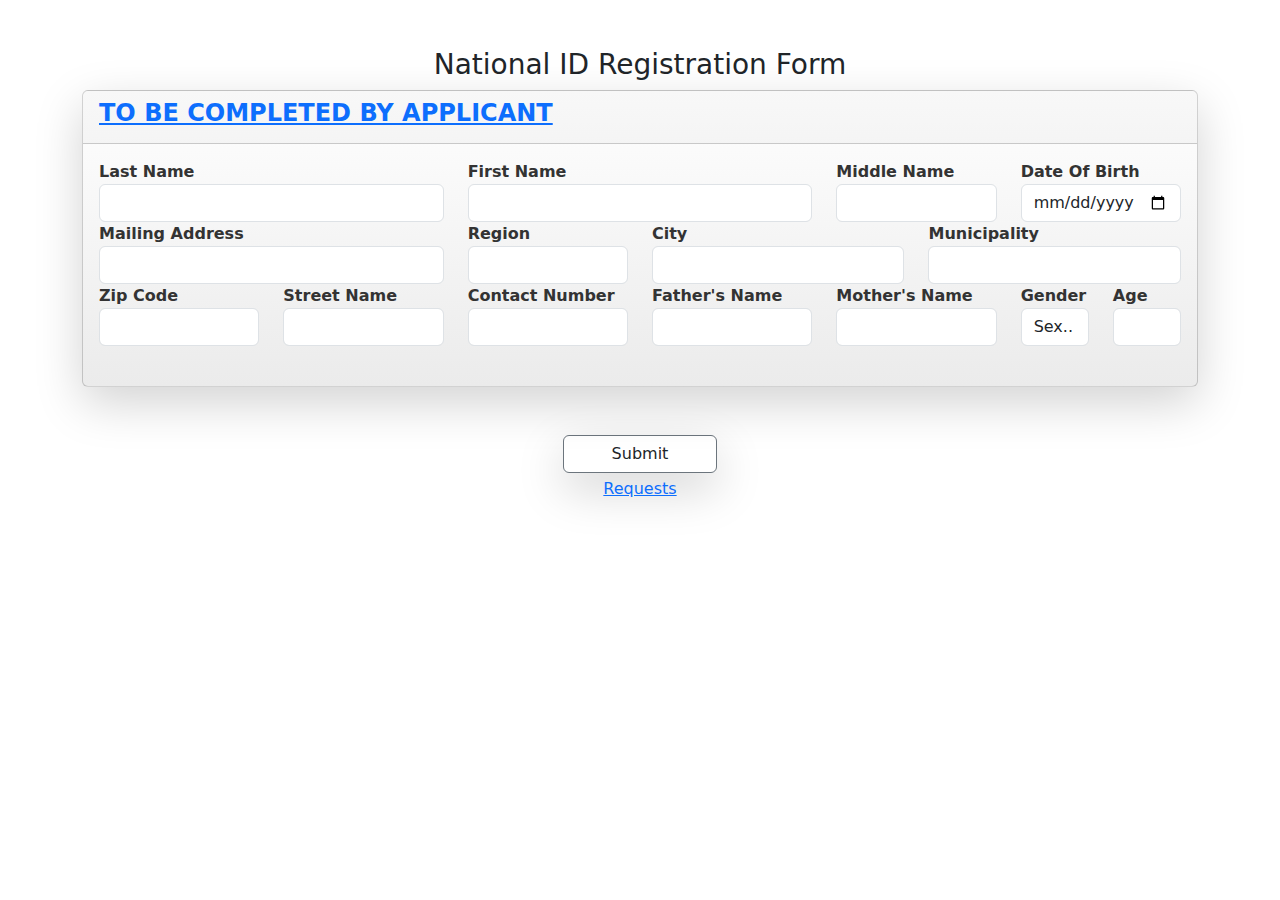
<file: index.html>
<!DOCTYPE html>
<html lang="en">
<head>
    <meta charset="UTF-8">
    <meta http-equiv="X-UA-Compatible" content="IE=edge">
    <meta name="viewport" content="width=device-width, initial-scale=1.0">
    <link href="https://cdn.jsdelivr.net/npm/bootstrap@5.2.3/dist/css/bootstrap.min.css" rel="stylesheet">
    <script src="https://cdn.jsdelivr.net/npm/bootstrap@5.2.3/dist/js/bootstrap.bundle.min.js"></script>
    <link rel="stylesheet" href="https://cdnjs.cloudflare.com/ajax/libs/font-awesome/4.7.0/css/font-awesome.css"/>
    <!-- <link rel="stylesheet" href="../style.css"> -->

    <title>Register</title>
  </head>
  
  <style>
    .card-default {
      color: #333;
      background: linear-gradient(#fff,#ebebeb) repeat scroll 0 0 transparent;
      font-weight: 600;
      border-radius: 6px;
    }
  </style>
  
  <body>
    <div class="container">
      <div id="accordion">
        <div class="row">
                <div class="col-lg-12">
                    <div class="text-center pt-5">
                        <h3>National ID Registration Form</h3>
                    </div>
                </div>
          </div>
    
          <div class="card card-default shadow-lg mb-5 bg-body rounded">
            <div class="card-header">
                <h4 class="card-title">
                    <a data-toggle="collapse" data-parent="#accordion" href="#collapse1">
                        <i class="glyphicon glyphicon-search text-gold"></i>
                        <b>TO BE COMPLETED BY APPLICANT</b>
                    </a>
                </h4>
            </div>
            <div id="collapse1" class="collapse show pb-4">
                <div class="card-body">
                    <div class="row">
                        <div class="col-md-3 col-lg-4">
                            <div class="form-group">
                                <label class="control-label">Last Name</label>
                                <input type="text" id="lastname" class="form-control" />
                            </div>
                        </div>
                        <div class="col-md-1 col-lg-4">
                            <div class="form-group">
                                <label class="control-label">First Name</label>
                                <input type="text" id="firstname" class="form-control" />
                            </div>
                        </div>
                        <div class="col-md-1 col-lg-2">
                            <div class="form-group">
                                <label class="control-label">Middle Name</label>
                                <input class="form-control" id="midname" type="text" />
                            </div>
                        </div>
    
                        <div class="col-md-2 col-lg-2">
                            <div class="form-group">
                                <label class="control-label">Date Of Birth</label>
                                <div class="input-group date">
                                  <input class="form-control" id="birthdate" type="date"/>
                                  </span>
                                </div>
                            </div>
                        </div>
                    </div>
    
                    <div class="row">
                        <div class="col-md-4 col-lg-4">
                            <div class="form-group">
                                <label class="control-label">Mailing Address</label>
                                <input type="email" id="mailadd" class="form-control"/>
                            </div>
                        </div>
                        <div class="col-md-1 col-lg-2">
                          <div class="form-group">
                            <label class="control-label">Region</label>
                            <input type="text" id="region" class="form-control"/>
                          </div>
                        </div>
                        <div class="col-md-1 col-lg-3">
                            <div class="form-group">
                                <label class="control-label">City</label>
                                <input type="text" id="city" class="form-control"/>
                            </div>
                        </div>
                        <div class="col-md-3 col-lg-3">
                          <div class="form-group">
                            <label class="control-label">Municipality</label>
                            <input type="text" id="municipality" class="form-control"/>
                          </div>
                        </div>
                        <div class="col-md-3 col-lg-2">
                            <div class="form-group">
                                <label class="control-label">Zip Code</label>
                                <input type="text" id="zipcode" inputmode="numeric" min="4" max="10" class="form-control"/>
                            </div>
                        </div>
                        <div class="col-md-3 col-lg-2">
                            <div class="form-group">
                                <label class="control-label">Street Name</label>
                                <input type="text" id="streetname" class="form-control"/>
                            </div>
                        </div>
                        <div class="col-md-3 col-lg-2">
                            <div class="form-group">
                                <label class="control-label">Contact Number</label>
                                <input type="tel" id="contact" class="form-control"/>
                            </div>
                        </div>
                        <div class="col-md-3 col-lg-2">
                            <div class="form-group">
                                <label class="control-label">Father's Name</label>
                                <input type="text" id="fathername" class="form-control"/>
                            </div>
                        </div>
                        <div class="col-md-3 col-lg-2">
                            <div class="form-group">
                                <label class="control-label">Mother's Name</label>
                                <input type="text" id="mothername" class="form-control"/>
                            </div>
                        </div>
                        <div class="col-sm-1 col-sm-1">
                            <div class="form-group">
                                <label class="control-label">Gender</label>
                                <select name="gender" id="gender" class="form-control">
                                    <option value="0">Sex..</option>
                                    <option value="female">Female</option>
                                    <option value="male">Male</option>
                                    <option value="other">Other</option>
                                </select>
                            </div>
                        </div>
                        <div class="col-md-1 col-lg-1">
                            <div class="form-group">
                                <label class="control-label">Age</label>
                                <input type="text" inputmode="numeric" id="age" class="form-control"/>
                            </div>
                        </div>
                      </div>
                </div>
            </div>
        </div>
    </div>

    <div class="container">
      <div class="form-group">
        <div class="text-center">
            <input type="button" class="btn btn-outline-secondary text-dark px-5 shadow-lg mb-1 bg-body rounded" id="btn-submit" value="Submit">
        </div>
        <div class="text-center">
            <a href="./public/idcard.html" class="text-decoration-underline" id="request">Requests</a>
        </div>
      </div>
    </div>
</body>
<script src="public/jquery.js"></script>
<script src="public/register.js"></script>
</html>
</file>
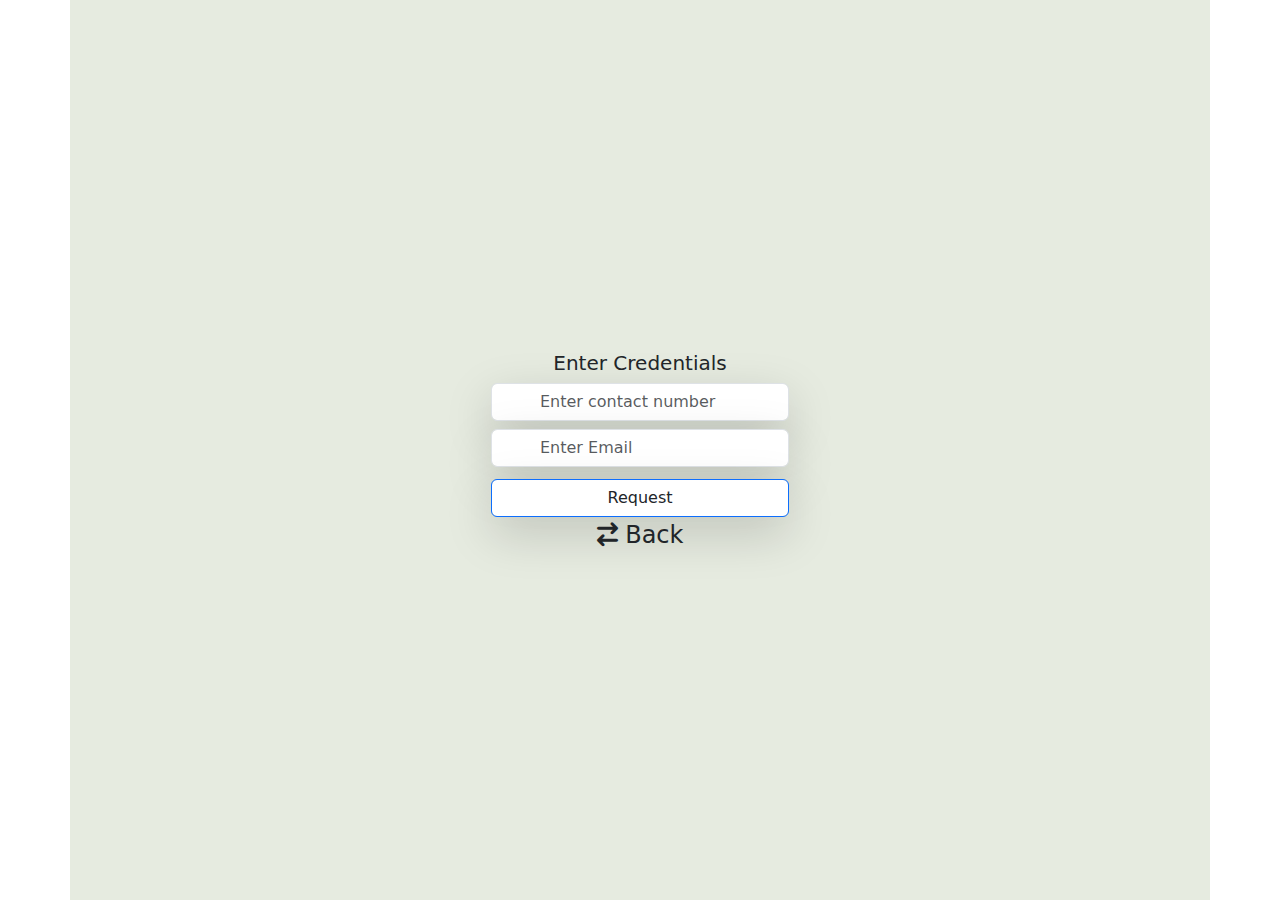
<file: public/idcard.html>
<!DOCTYPE html>
<html lang="en">
<head>
    <meta charset="UTF-8">
    <meta name="viewport" content="width=device-width, initial-scale=1.0">
    <link rel="stylesheet" href="./id-card/style.css">
    <link href="https://cdn.jsdelivr.net/npm/bootstrap@5.2.3/dist/css/bootstrap.min.css" rel="stylesheet">
    <script src="https://cdn.jsdelivr.net/npm/bootstrap@5.2.3/dist/js/bootstrap.bundle.min.js"></script>
    <link rel="stylesheet" href="https://cdnjs.cloudflare.com/ajax/libs/font-awesome/6.2.1/css/all.min.css"/>
    <title>ID Card</title>
</head>
<body>
    
    <div class="container" id="idcard">
        
        <div class="text-center" id="request">
            <h5>Enter Credentials</h5>
            <input type="text" class="text-dark px-5 mt-2 shadow-lg mb-1 bg-body rounded form-control" inputmode="tel" placeholder="Enter contact number" id="contact">
            <input type="text" class="text-dark px-5 mt-2 shadow-lg mb-1 bg-body rounded form-control" placeholder="Enter Email" id="mail">
            <input type="button" class="btn btn-outline-primary text-dark px-5 mt-2 shadow-lg mb-1 bg-body rounded form-control" value="Request" id="sendReq">
            <a href="../" class="h4 text-decoration-none"><i class="fa-solid fa-arrow-right-arrow-left"></i> Back</a>
        </div>
    </div>
    <div class="text-center pt-0" id="printCard">
        <input type="button" class="btn btn-outline-primary text-dark px-5 mt-2 shadow-lg mb-1 bg-body rounded" onclick="window.print()" value="Print" id="printCard"><br>
        <a href="../" class="h4 text-decoration-none"><i class="fa-solid fa-arrow-right-arrow-left"></i> Back</a>
    </div>
</body>
<script src="./jquery.js"></script>
<script src="./idcard.js"></script>
</html>
</file>
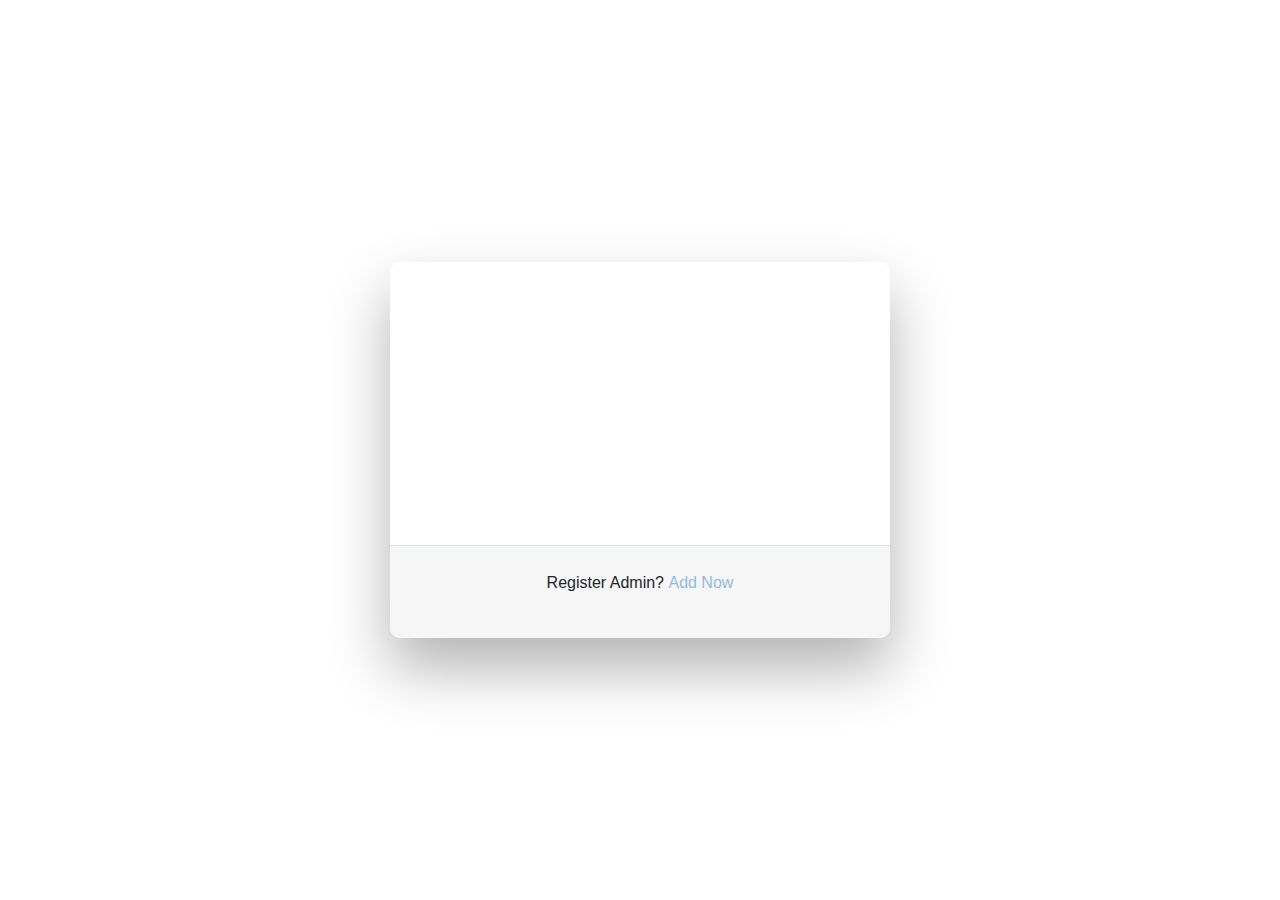
<file: public/login.html>
<!DOCTYPE html>
<html lang="en">
<head>
    <meta charset="UTF-8">
    <meta http-equiv="X-UA-Compatible" content="IE=edge">
    <meta name="viewport" content="width=device-width, initial-scale=1.0">
    <link href="https://cdn.jsdelivr.net/npm/bootstrap@5.2.3/dist/css/bootstrap.min.css" rel="stylesheet">
    <script src="https://cdn.jsdelivr.net/npm/bootstrap@5.2.3/dist/js/bootstrap.bundle.min.js"></script>
    <link rel="stylesheet" href="https://cdnjs.cloudflare.com/ajax/libs/font-awesome/4.7.0/css/font-awesome.css"/>
    <link rel="stylesheet" href="../style.css">
    <title>Document</title>
</head>
<body>
    <div class="wrapper fadeInDown">
        <div id="formContent">
          <!-- Tabs Titles -->
      
          <!-- Icon -->
          <div class="fadeIn first">
            <p class="h4 pt-3 pe-xxl-5" id="icon"><i class="fa fa-address-card-o" aria-hidden="true"></i> Admin Login</p>
          </div>
      
          <!-- Login Form -->
          <div>
            <input type="text" id="username" class="fadeIn second" name="username" placeholder="Username">
            <input type="password" id="password" class="fadeIn third" name="password" placeholder="Password">
            <input type="button" class="fadeIn fourth" id="btn-login" value="Log In">
          </div>
      
          <!-- Remind Passowrd -->
          <div id="formFooter">
            <p>Register Admin? <a class="underlineHover" href="register.html">Add Now</a></p>
          </div>
      
        </div>
      </div>
</body>
<script src="jquery.js"></script>
<script src="login.js"></script>
</html>
</file>
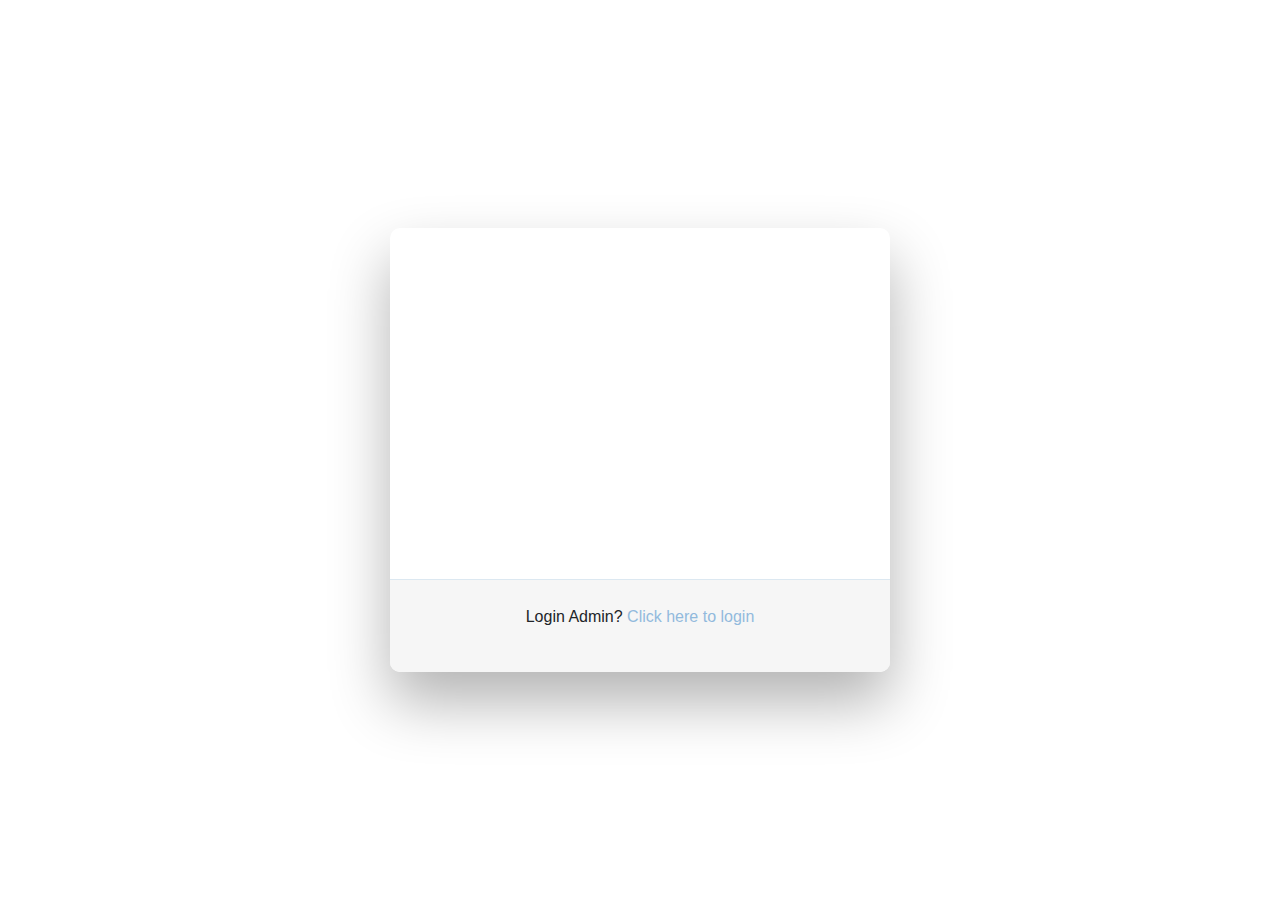
<file: public/register.html>
<!DOCTYPE html>
<html lang="en">
<head>
    <meta charset="UTF-8">
    <meta http-equiv="X-UA-Compatible" content="IE=edge">
    <meta name="viewport" content="width=device-width, initial-scale=1.0">
    <link href="https://cdn.jsdelivr.net/npm/bootstrap@5.2.3/dist/css/bootstrap.min.css" rel="stylesheet">
    <script src="https://cdn.jsdelivr.net/npm/bootstrap@5.2.3/dist/js/bootstrap.bundle.min.js"></script>
    <link rel="stylesheet" href="https://cdnjs.cloudflare.com/ajax/libs/font-awesome/4.7.0/css/font-awesome.css"/>
    <link rel="stylesheet" href="../style.css">
    <title>Document</title>
</head>
<body>
    <div class="wrapper fadeInDown">
        <div id="formContent">
          <!-- Tabs Titles -->
      
          <!-- Icon -->
          <div class="fadeIn first">
            <p class="h4 pt-3 pe-xxl-5" id="icon"><i class="fa fa-address-card-o" aria-hidden="true"></i> Admin Register</p>
          </div>
      
          <!-- Login Form -->
          <div>
            <input type="text" id="username" class="fadeIn second" name="username" placeholder="Username">
            <input type="email" id="email" class="fadeIn third" name="email" placeholder="Email">
            <input type="password" id="password" class="fadeIn third" name="password" placeholder="Password">
            <input type="button" class="fadeIn fourth" id="btn-reg" value="Register">
          </div>
      
          <!-- Remind Passowrd -->
          <div id="formFooter">
            <p>Login Admin? <a class="underlineHover" href="login.html">Click here to login</a></p>
          </div>
      
        </div>
      </div>
</body>
<script src="./jquery.js"></script>
<script src="./registeradmin.js"></script>
</html>
</file>
<file: style.css>
/* BASIC */

html {
    background-color: #56baed;
  }
  
  body {
    font-family: "Poppins", sans-serif;
    height: 100vh;
  }
  
  a {
    color: #92badd;
    display:inline-block;
    text-decoration: none;
    font-weight: 400;
  }
  
  h2 {
    text-align: center;
    font-size: 16px;
    font-weight: 600;
    text-transform: uppercase;
    display:inline-block;
    margin: 40px 8px 10px 8px; 
    color: #cccccc;
  }
  
  
  
  /* STRUCTURE */
  
  .wrapper {
    display: flex;
    align-items: center;
    flex-direction: column; 
    justify-content: center;
    width: 100%;
    min-height: 100%;
    padding: 20px;
  }
  
  #formContent {
    -webkit-border-radius: 10px 10px 10px 10px;
    border-radius: 10px 10px 10px 10px;
    background: #fff;
    padding: 30px;
    width: 600px;
    max-width: 500px;
    position: relative;
    padding: 0px;
    -webkit-box-shadow: 0 30px 60px 0 rgba(0,0,0,0.3);
    box-shadow: 0 30px 60px 0 rgba(0,0,0,0.3);
    text-align: center;
  }
  
  #formFooter {
    background-color: #f6f6f6;
    border-top: 1px solid #dce8f1;
    padding: 25px;
    text-align: center;
    -webkit-border-radius: 0 0 10px 10px;
    border-radius: 0 0 10px 10px;
  }
  
  
  
  /* TABS */
  
  h2.inactive {
    color: #cccccc;
  }
  
  h2.active {
    color: #0d0d0d;
    border-bottom: 2px solid #5fbae9;
  }
  
  
  
  /* FORM TYPOGRAPHY*/
  
  input[type=button], input[type=submit], input[type=reset]  {
    background-color: #56baed;
    border: none;
    color: white;
    padding: 15px 80px;
    text-align: center;
    text-decoration: none;
    display: inline-block;
    text-transform: uppercase;
    font-size: 13px;
    -webkit-box-shadow: 0 10px 30px 0 rgba(95,186,233,0.4);
    box-shadow: 0 10px 30px 0 rgba(95,186,233,0.4);
    -webkit-border-radius: 5px 5px 5px 5px;
    border-radius: 5px 5px 5px 5px;
    margin: 5px 20px 40px 20px;
    -webkit-transition: all 0.3s ease-in-out;
    -moz-transition: all 0.3s ease-in-out;
    -ms-transition: all 0.3s ease-in-out;
    -o-transition: all 0.3s ease-in-out;
    transition: all 0.3s ease-in-out;
  }
  
  input[type=button]:hover, input[type=submit]:hover, input[type=reset]:hover  {
    background-color: #39ace7;
  }
  
  input[type=button]:active, input[type=submit]:active, input[type=reset]:active  {
    -moz-transform: scale(0.95);
    -webkit-transform: scale(0.95);
    -o-transform: scale(0.95);
    -ms-transform: scale(0.95);
    transform: scale(0.95);
  }
  
  input {
    background-color: #f6f6f6;
    border: none;
    color: #0d0d0d;
    padding: 15px;
    text-align: center;
    text-decoration: none;
    display: inline-block;
    font-size: 16px;
    margin: 5px;
    width: 85%;
    border: 2px solid #f6f6f6;
    -webkit-transition: all 0.5s ease-in-out;
    -moz-transition: all 0.5s ease-in-out;
    -ms-transition: all 0.5s ease-in-out;
    -o-transition: all 0.5s ease-in-out;
    transition: all 0.5s ease-in-out;
    -webkit-border-radius: 5px 5px 5px 5px;
    border-radius: 5px 5px 5px 5px;
  }
  
  input:focus{
    background-color: #fff;
    border-bottom: 2px solid #5fbae9;
  }
  
  input:placeholder {
    color: #cccccc;
  }
  
  /* ANIMATIONS */
  
  /* Simple CSS3 Fade-in-down Animation */
  .fadeInDown {
    -webkit-animation-name: fadeInDown;
    animation-name: fadeInDown;
    -webkit-animation-duration: 1s;
    animation-duration: 1s;
    -webkit-animation-fill-mode: both;
    animation-fill-mode: both;
  }
  
  @-webkit-keyframes fadeInDown {
    0% {
      opacity: 0;
      -webkit-transform: translate3d(0, -100%, 0);
      transform: translate3d(0, -100%, 0);
    }
    100% {
      opacity: 1;
      -webkit-transform: none;
      transform: none;
    }
  }
  
  @keyframes fadeInDown {
    0% {
      opacity: 0;
      -webkit-transform: translate3d(0, -100%, 0);
      transform: translate3d(0, -100%, 0);
    }
    100% {
      opacity: 1;
      -webkit-transform: none;
      transform: none;
    }
  }
  
  /* Simple CSS3 Fade-in Animation */
  @-webkit-keyframes fadeIn { from { opacity:0; } to { opacity:1; } }
  @-moz-keyframes fadeIn { from { opacity:0; } to { opacity:1; } }
  @keyframes fadeIn { from { opacity:0; } to { opacity:1; } }
  
  .fadeIn {
    opacity:0;
    -webkit-animation:fadeIn ease-in 1;
    -moz-animation:fadeIn ease-in 1;
    animation:fadeIn ease-in 1;
  
    -webkit-animation-fill-mode:forwards;
    -moz-animation-fill-mode:forwards;
    animation-fill-mode:forwards;
  
    -webkit-animation-duration:1s;
    -moz-animation-duration:1s;
    animation-duration:1s;
  }
  
  .fadeIn.first {
    -webkit-animation-delay: 0.4s;
    -moz-animation-delay: 0.4s;
    animation-delay: 0.4s;
  }
  
  .fadeIn.second {
    -webkit-animation-delay: 0.6s;
    -moz-animation-delay: 0.6s;
    animation-delay: 0.6s;
  }
  
  .fadeIn.third {
    -webkit-animation-delay: 0.8s;
    -moz-animation-delay: 0.8s;
    animation-delay: 0.8s;
  }
  
  .fadeIn.fourth {
    -webkit-animation-delay: 1s;
    -moz-animation-delay: 1s;
    animation-delay: 1s;
  }
  
  .fadeIn.fifth {
    -webkit-animation-delay: 1.4s;
    -moz-animation-delay: 1.4s;
    animation-delay: 1.4s;
  }
  
  /* Simple CSS3 Fade-in Animation */
  .underlineHover:after {
    display: block;
    left: 0;
    bottom: -10px;
    width: 0;
    height: 2px;
    background-color: #56baed;
    content: "";
    transition: width 0.2s;
  }
  
  .underlineHover:hover {
    color: #0d0d0d;
  }
  
  .underlineHover:hover:after{
    width: 100%;
  }
  
  /* OTHERS */
  
  *:focus {
      outline: none;
  } 
  
  #icon {
    width:60%;
  }
</file>
<file: public/id-card/style.css>
*{
    margin: 00px;
    padding: 00px;
    box-sizing: content-box;
}

.container {
    height: 100vh;
    width: 100%;
    display: flex;
    align-items: center;
    justify-content: center;
    background-color: #e6ebe0;
    flex-direction: row;
    flex-flow: wrap;

}

.font{
    height: 375px;
    width: 250px;
    position: relative;
    border-radius: 10px;
}

.top{
    height: 30%;
    width: 100%;
    background-color: #8338ec;
    position: relative;
    z-index: 5;
    border-top-left-radius: 15px;
    border-top-right-radius: 15px;
}

.bottom{
    height: 70%;
    width: 100%;
    background-color: white;
    position: absolute;
    border-bottom-left-radius: 15px;
    border-bottom-right-radius: 15px;
}

.top img{
    height: 100px;
    width: 100px;
    background-color: #e6ebe0;
    border-radius: 10px;
    position: absolute;
    top:60px;
    left: 75px;
}
.bottom p{
    position: relative;
    top: 60px;
    text-align: center;
    text-transform: capitalize;
    font-weight: bold;
    font-size: 20px;
    text-emphasis: spacing;
}
.bottom .desi{
    font-size:12px;
    color: grey;
    font-weight: normal;
}
.bottom .no{
    font-size: 15px;
    font-weight: normal;
}
.barcode img
{
    height: 65px;
    width: 65px;
    text-align: center;
    margin: 5px;
}
.barcode{
    text-align: center;
    position: relative;
    top: 70px;
}

.back
{
    height: 375px;
    width: 250px;
    border-radius: 10px;
    background-color: #8338ec;

}
.qr img{
    height: 80px;
    width: 100%;
    margin: 20px;
    background-color: white;
}
.Details {
    color: white;
    text-align: center;
    padding: 10px;
    font-size: 25px;
}


.details-info{
    color: white;
    text-align: left;
    padding: 5px;
    line-height: 20px;
    font-size: 16px;
    text-align: center;
    margin-top: 20px;
    line-height: 22px;
}

.logo {
    height: 40px;
    width: 150px;
    padding: 40px;
}

.logo img{
    height: 100%;
    width: 100%;
    color: white ;

}
.padding{
    padding-right: 20px;
}

@media screen and (max-width:400px)
{
    .container{
        height: 130vh;
    }
    .container .front{
        margin-top: 50px;
    }
}
@media screen and (max-width:600px)
{
    .container{
        height: 130vh;
    }
    .container .front{
        margin-top: 50px;
    }
}

@media print {
    .printCard {
       display:none;
    }
}
</file>
